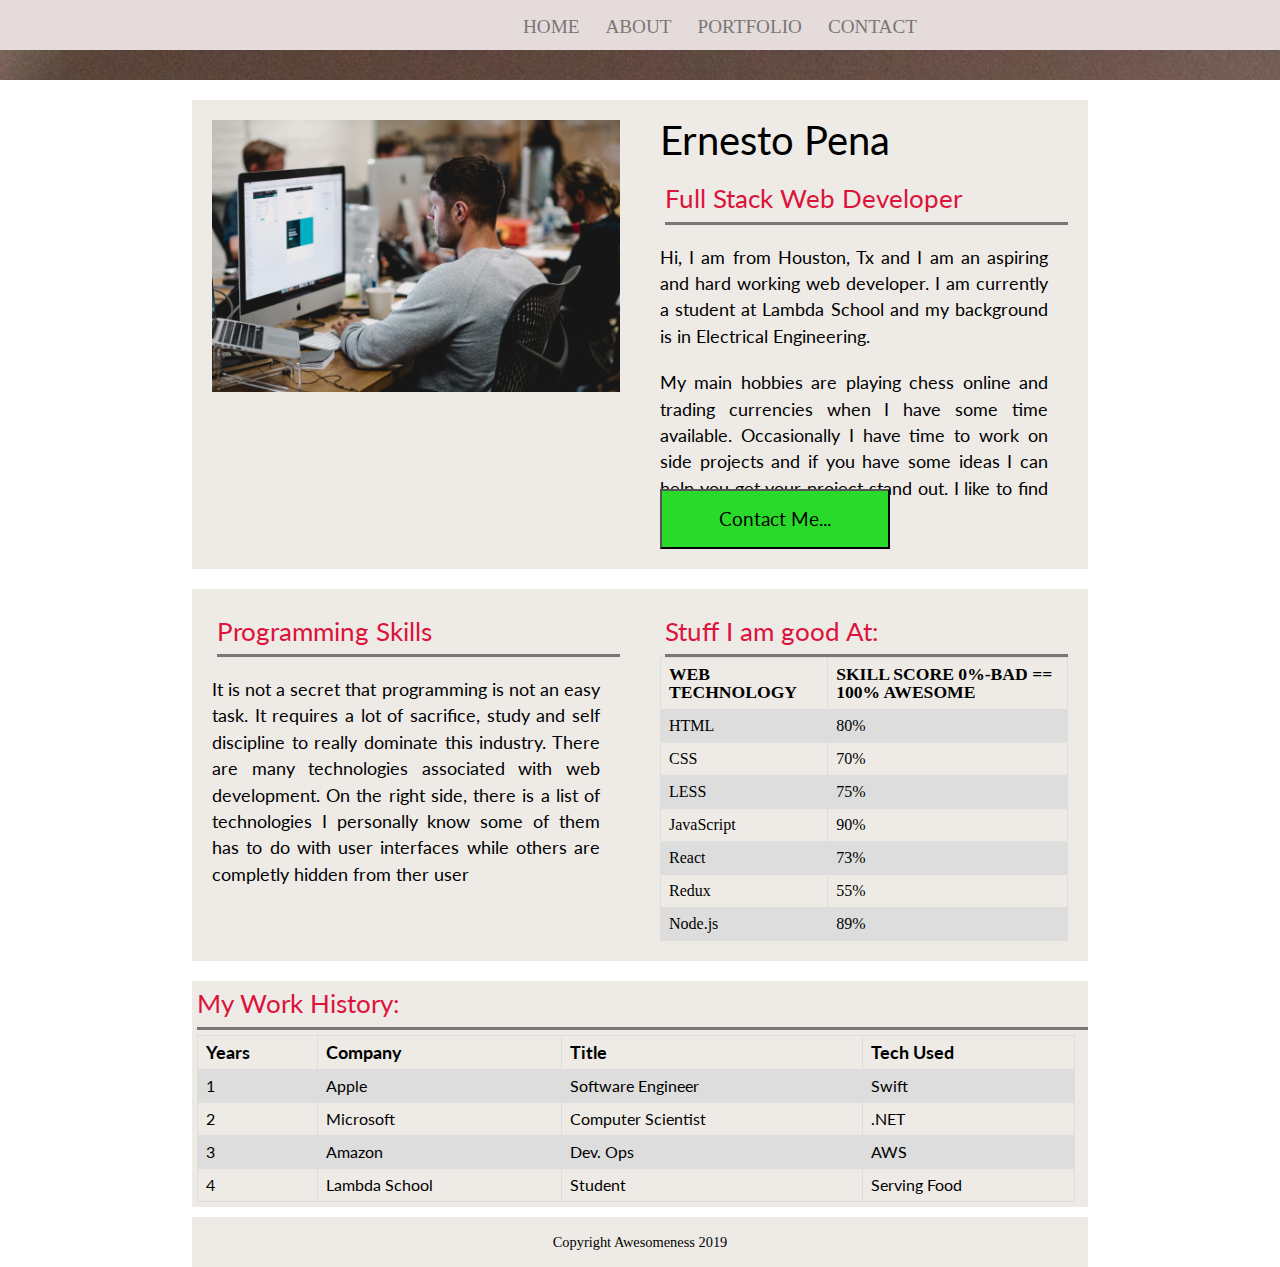
<file: index.html>
<!doctype html>

<html lang="en">
<head>
  <meta charset="utf-8">

  <title>My Resume</title>

  <link rel="stylesheet" href="css/index.css">
  <meta name="viewport" content="width=device-width, initial-scale=1">
  <link href="https://fonts.googleapis.com/css?family=Lato:300i,700i&amp;subset=latin-ext" rel="stylesheet">

  <!--[if lt IE 9]>
    <script src="https://cdnjs.cloudflare.com/ajax/libs/html5shiv/3.7.3/html5shiv.js"></script>
  <![endif]-->
</head>

<body>
  <header>
    <nav class="main-nav">
      <a href="./index.html">Home</a>
      <a href="#">About</a>
      <a href="#">Portfolio</a>
      <a href="./contact.html">Contact</a>

    </nav>



  </header>

  <section class="section-top"></section>
  <div class="container-top">
     <div class="container-top-item">
       <img class="image-top" src="./img/programmer.jpg" alt="Web Developer">
     </div> 
     <div class="container-top-item">
        <h1><strong>Ernesto Pena</strong></h1><br />
        <h2>Full Stack Web Developer</h2>

        <p>Hi, I am from Houston, Tx and I am an aspiring and hard working web developer. I am currently a student at Lambda School and my background is in Electrical Engineering.</p>

        <p>My main hobbies are playing chess online and trading currencies when I have some time available. Occasionally I have time to work on side projects and if you have some ideas I can help you get your project stand out. I like to find solutions to every problem.</p>

        <form method="get" action="./contact.html">
          <button class="my-button">Contact Me...</button>
        </form>  
     </div> 
  </div>

  <div class="container-top">
      <div class="container-top-item">
          <h2>Programming Skills</h2>
  
          <p>It is not a secret that programming is not an easy task. It requires a lot of sacrifice, study and self discipline to really dominate this industry. There are many technologies associated with web development. On the right side, there is a list of technologies I personally know   some of them has to do with user interfaces while others are completly hidden from ther user </p>
       </div> 
      <div class="container-top-item">
          <h2>Stuff I am good At: </h2>
          <table>
              <tr>
                <th>WEB TECHNOLOGY</th>
                <th>SKILL SCORE 0%-BAD == 100% AWESOME</th>
              </tr>
              <tr>
                <td>HTML</td>
                <td>80%</td>
              </tr>
              <tr>
                <td>CSS</td>
                <td>70%</td>
              </tr>
              <tr>
                <td>LESS</td>
                <td>75%</td>
              </tr>
              <tr>
                <td>JavaScript</td>
                <td>90%</td>
              </tr>
              <tr>
                <td>React</td>
                <td>73%</td>
              </tr>
              <tr>
                <td>Redux</td>
                <td>55%</td>
              </tr>
              <tr>
                  <td>Node.js</td>
                  <td>89%</td>
              </tr>  
            </table>
            
      </div> 
      
   </div>

   <div class="container-bottom">
      <h2>My Work History:</h2>
          <table class="history-table">
              <tr>
                <th>Years</th>
                <th>Company</th>
                <th>Title</th>
                <th>Tech Used</th>
              </tr>
              <tr>
                <td>1</td>
                <td>Apple</td>
                <td>Software Engineer</td>
                <td>Swift</td>
              </tr>
              <tr>
                <td>2</td>
                <td>Microsoft</td>
                <td>Computer Scientist</td>
                <td>.NET</td>
              </tr>
              <tr>
                <td>3</td>
                <td>Amazon</td>
                <td>Dev. Ops</td>
                <td>AWS</td>
              </tr>
              <tr>
                <td>4</td>
                <td>Lambda School</td>
                <td>Student</td>
                <td>Serving Food</td>
              </tr>
            </table>
   </div>

   <div class="container-footer">
     <h3>Copyright Awesomeness 2019</h3>
   </div>
 
</body>
</html>
</file>
<file: css/index.css>
/* http://meyerweb.com/eric/tools/css/reset/ 
   v2.0 | 20110126
   License: none (public domain)
*/
html,
body,
div,
span,
applet,
object,
iframe,
h1,
h2,
h3,
h4,
h5,
h6,
p,
blockquote,
pre,
a,
abbr,
acronym,
address,
big,
cite,
code,
del,
dfn,
em,
img,
ins,
kbd,
q,
s,
samp,
small,
strike,
strong,
sub,
sup,
tt,
var,
b,
u,
i,
center,
dl,
dt,
dd,
ol,
ul,
li,
fieldset,
form,
label,
legend,
table,
caption,
tbody,
tfoot,
thead,
tr,
th,
td,
article,
aside,
canvas,
details,
embed,
figure,
figcaption,
footer,
header,
hgroup,
menu,
nav,
output,
ruby,
section,
summary,
time,
mark,
audio,
video {
  margin: 0;
  padding: 0;
  border: 0;
  font-size: 100%;
  font: inherit;
  vertical-align: baseline;
}
/* HTML5 display-role reset for older browsers */
article,
aside,
details,
figcaption,
figure,
footer,
header,
hgroup,
menu,
nav,
section {
  display: block;
}
body {
  line-height: 1;
}
ol,
ul {
  list-style: none;
}
blockquote,
q {
  quotes: none;
}
blockquote:before,
blockquote:after,
q:before,
q:after {
  content: '';
  content: none;
}
table {
  border-collapse: collapse;
  border-spacing: 0;
}
/* Set every element's box-sizing to border-box */
* {
  box-sizing: border-box;
}
html,
body {
  height: 100%;
  font-size: 100%;
}
.main-nav {
  display: flex;
  flex-direction: row;
  align-items: flex-end;
  justify-content: flex-end;
  height: 50px;
  background-color: #e6dbdb;
  padding-bottom: 7px;
}
.main-nav a {
  font-size: 1.2rem;
  text-decoration: none;
  text-transform: uppercase;
  color: #777;
  padding: 7px 13px;
}
.main-nav a:hover {
  border: black 1px solid;
  padding: 7px 13px;
  background-color: azure;
  border-radius: 5%;
}
.main-nav a:last-child {
  margin-right: 350px;
}
@media (max-width: 500px) {
  .main-nav .main-nav {
    display: flex;
    flex-direction: column;
    align-items: center;
    height: auto;
    flex-wrap: wrap;
  }
  .main-nav a {
    font-size: 1rem;
    text-decoration: none;
    text-transform: uppercase;
    color: #777;
    padding: 7px 13px;
    margin-right: auto;
    margin-left: auto;
    display: block;
  }
  .main-nav a:last-child {
    margin-right: auto;
  }
}
.section-top {
  width: 100%;
  background-color: aqua;
  background-image: url(../img/bg.jpg);
  height: 30px;
}
.container-top {
  margin-top: 20px;
  margin-left: auto;
  margin-right: auto;
  display: flex;
  flex-direction: row;
  width: 70%;
  background-color: #eeebe7;
}
.container-top .image-top {
  width: 100%;
  height: auto;
}
.container-top .container-top-item {
  position: relative;
  width: 50%;
  margin-top: 20px;
  margin: 20px;
}
.container-top h1 {
  font-family: 'Lato', san-serif;
  font-size: 2.5rem;
  text-align: left;
}
.container-top h2 {
  font-family: 'Lato', san-serif;
  font-size: 1.6rem;
  text-align: left;
  color: crimson;
  padding-bottom: 10px;
  border-bottom: #777 solid;
  margin-top: 10px;
  margin-left: 5px;
}
.container-top p {
  font-family: 'Lato', san-serif;
  font-size: 1.1rem;
  margin: 20px 20px 20px 0px;
  text-align: justify;
  line-height: 1.5;
}
.container-top .my-button {
  position: absolute;
  left: 0;
  bottom: 0;
  font-family: 'Lato', san-serif;
  font-size: 1.2rem;
  width: 230px;
  height: 60px;
  background-color: #2ada2a;
  color: black;
}
@media (max-width: 500px) {
  .container-top {
    display: flex;
    flex-direction: column;
    align-items: center;
    justify-content: center;
  }
  .container-top .container-top {
    width: 100%;
  }
  .container-top .container-top-item {
    position: relative;
    width: 100%;
    margin-top: 20px;
    margin: 0px;
    padding: 10px;
    text-align: center;
  }
  .container-top h1,
  .container-top h2 {
    text-align: center;
  }
  .container-top p {
    font-family: 'Lato', san-serif;
    font-size: 1.1rem;
    margin: 20px 20px 20px 0px;
    text-align: justify;
    line-height: 1.5;
    margin-bottom: 25px;
  }
  .container-top .my-button {
    position: relative;
    bottom: 8px;
    font-family: 'Lato', san-serif;
    font-size: 1.2rem;
    margin-top: 15px;
  }
  .container-top .history-table {
    margin: 5px;
    font-family: 'Lato', san-serif;
    border-collapse: collapse;
    width: 95%;
  }
  .container-top tr:first-child {
    font-size: 1rem;
    font-weight: 600;
    text-align: center;
  }
}
.container-bottom {
  margin-top: 20px;
  margin-left: auto;
  margin-right: auto;
  display: flex;
  flex-direction: column;
  width: 70%;
  background-color: #eeebe7;
}
.container-bottom h2 {
  font-family: 'Lato', san-serif;
  font-size: 1.6rem;
  text-align: left;
  color: crimson;
  padding-bottom: 10px;
  border-bottom: #777 solid;
  margin-top: 10px;
  margin-left: 5px;
}
@media (max-width: 500px) {
  .container-bottom {
    display: flex;
    flex-direction: column;
    align-items: center;
  }
  .container-bottom .container-bottom {
    width: 100%;
  }
  .container-bottom .container-top-item {
    position: relative;
    width: 96%;
    margin-top: 20px;
    margin: 0px;
    padding: 10px;
  }
  .container-bottom h2 {
    font-family: 'Lato', san-serif;
    font-size: 1.6rem;
    text-align: left;
    color: crimson;
    padding-bottom: 10px;
    border-bottom: #777 solid;
    margin-top: 10px;
    margin-left: 5px;
  }
  .container-bottom .history-table {
    margin: 5px;
    font-family: 'Lato', san-serif;
    border-collapse: collapse;
    width: 95%;
  }
  .container-bottom tr:first-child {
    font-size: 1rem;
    font-weight: 600;
    text-align: center;
  }
}
.history-table {
  margin: 5px;
  font-family: 'Lato', san-serif;
  border-collapse: collapse;
  width: 98%;
}
td,
th {
  border: 1px solid #dddddd;
  text-align: left;
  padding: 8px;
}
tr:nth-child(even) {
  background-color: #dddddd;
}
tr:first-child {
  font-size: 1.1rem;
  font-weight: 700;
  text-align: center;
}
.container-footer {
  display: flex;
  align-items: center;
  justify-content: center;
  margin-top: 10px;
  margin-bottom: 10px;
  margin-left: auto;
  margin-right: auto;
  width: 70%;
  background-color: #eeebe7;
  text-align: center;
  height: 50px;
  vertical-align: middle;
}
.container-footer h3 {
  font-size: 0.9rem;
  margin: 10px 0px;
}
</file>
